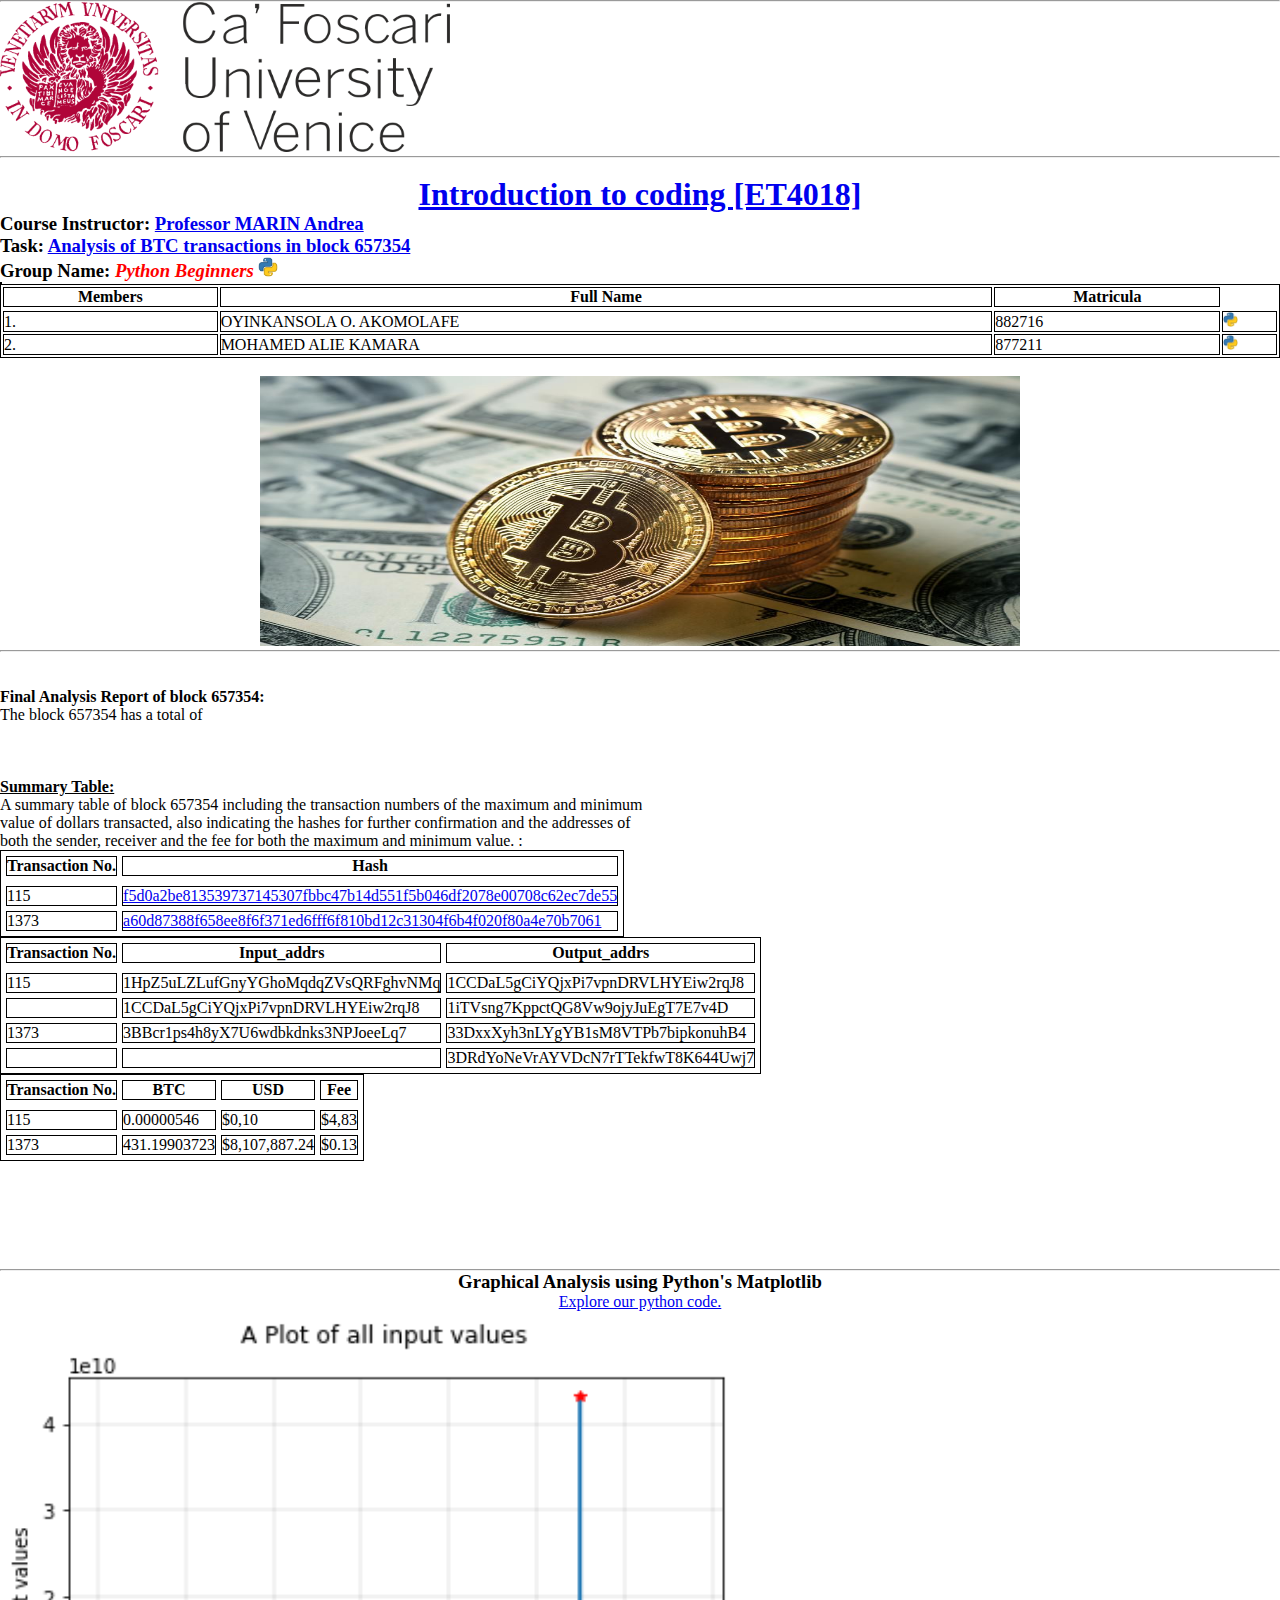
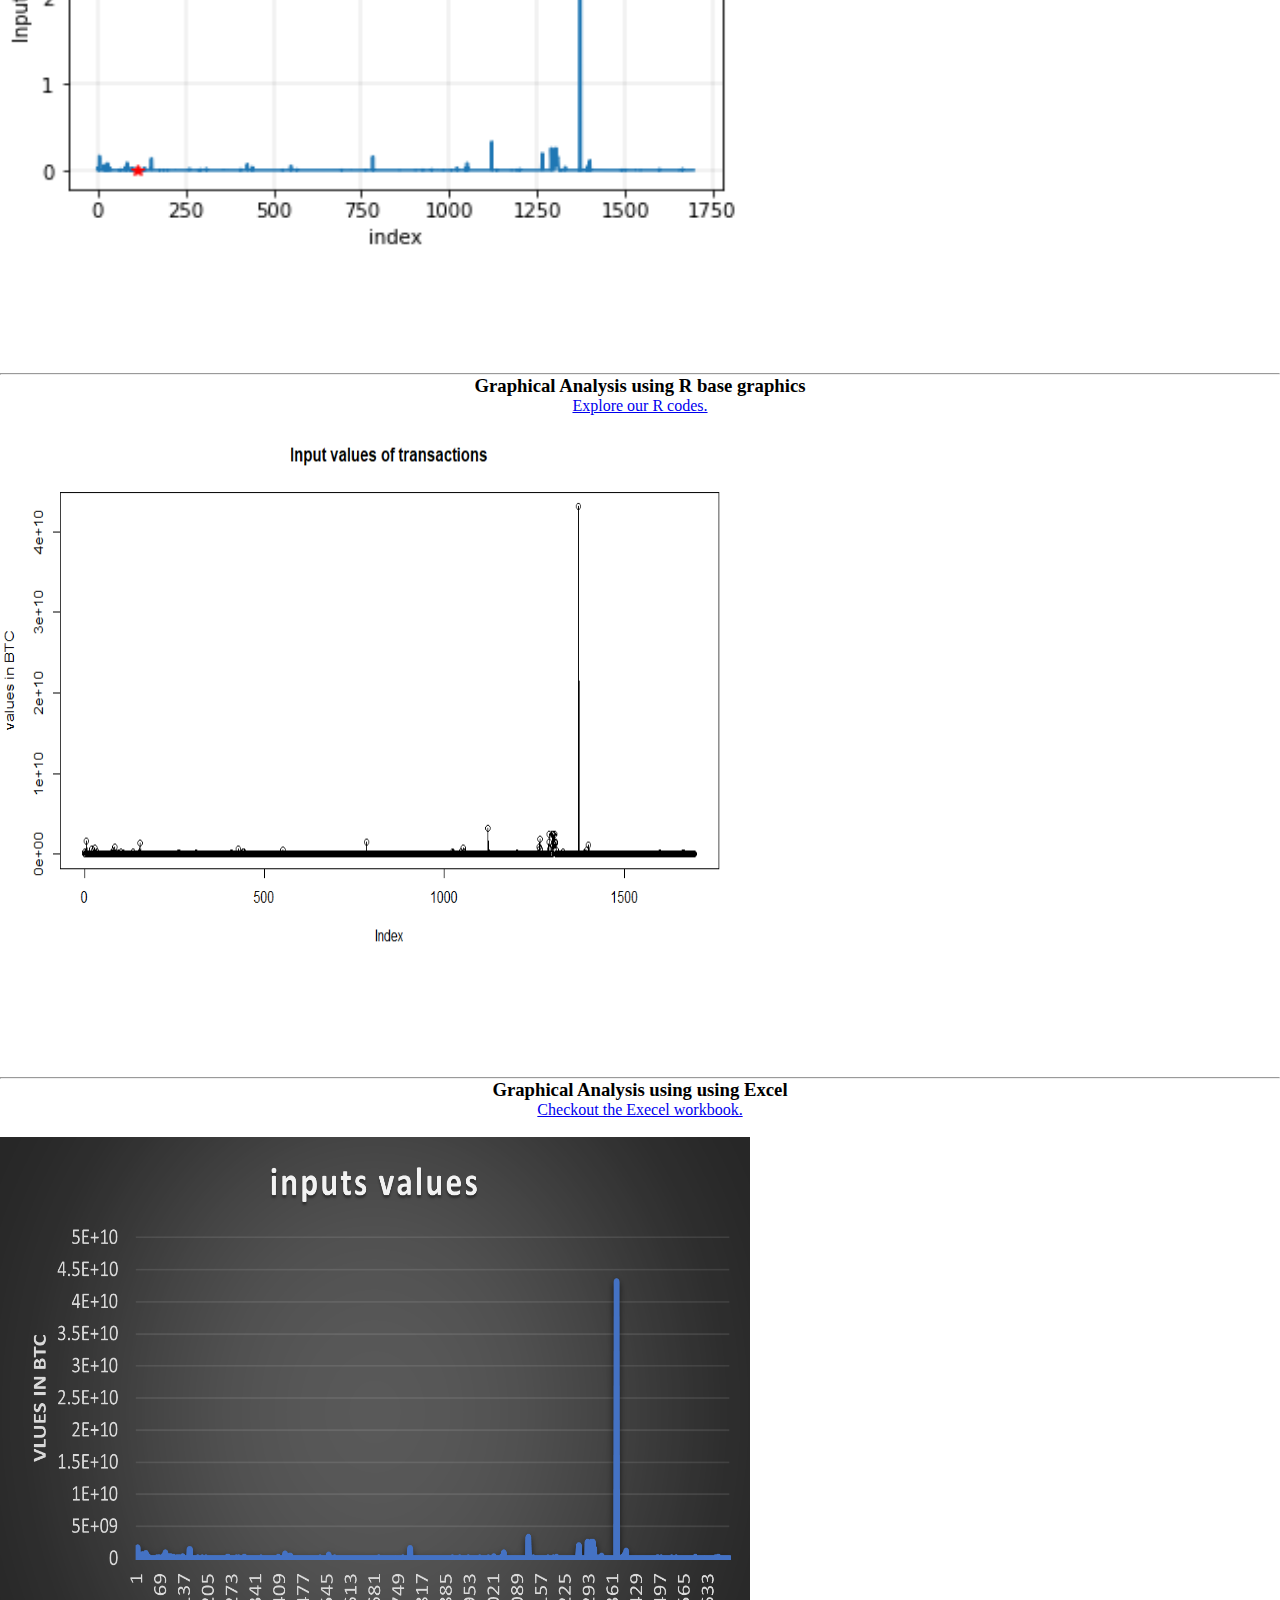
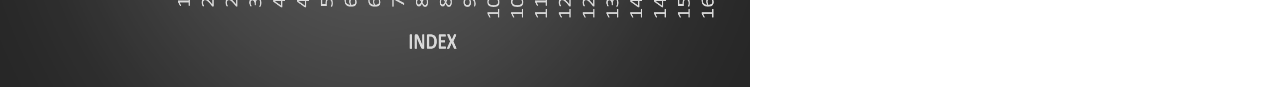
<file: index.html>
<!DOCTYPE html>
<html lang="en" dir="ltr">
  <head>
    <meta charset="utf-8">
    <link rel="stylesheet" href="styles.css">
    <title>Block Chain Project</title>
    <style>
     table, th, td {
  border: 1px solid black;}
    </style>
  </head>
  <body>

<!--Cafoscari image -->
<p align=center>
    <div class="">
      <div class="">
       <hr>
       <a href="https://www.unive.it/"><img src="foscari.png" alt="" width="450" height="150" ></a>
       <hr>
      </div>

      <div class="">
        <p>
          <br>
        </p>
       <p><h1 align='center'><a href="https://www.unive.it/data/insegnamento/345433"> Introduction to coding  [ET4018]</a></h1></p>
      </div>

      <div class="">
        <p>
          <h3>
            Course Instructor:<bold> <a href="https://www.unive.it/data/persone/5592332">Professor MARIN Andrea</a></bold><br>
            Task:     <bold><a href="https://www.blockchain.com/btc/block/657354">Analysis of BTC transactions in block 657354 </a></bold><br>
            <table>
              <tbody>
                Group Name: <i style="color:red;">Python Beginners  <img src="pycon" alt="" width="20"></i>
              </tbody>
            </table>
          </h3>
        </p>
      </div>

<!-- Group member table-->
      <div class="">
        <table style="width:100%">
          <thead>
            <tr>
              <th><strong>Members</strong></th>
              <th><strong>Full Name</strong></th>
              <th><strong>Matricula</strong></th>
            <tr/>
          </thead>

          <tbody>
            <tr>
             <td>1.</td>
             <td>OYINKANSOLA  O. AKOMOLAFE</td>
             <td>882716</td>
             <td><img src="pycon" alt="" width="15" height=""></td>
             </tr>
             <tr>
              <td>2.</td>
              <td>MOHAMED ALIE KAMARA</td>
              <td>877211</td>
              <td><img src="pycon" alt="" width="15" height=""></td>
              </tr>
          </tbody>
        </table>
    </div>

    <div class="">
      <br>
    </div>


    <div  class="container">
    <p align= center><a href="https://www.blockchain.com/?utm_campaign=expnav_logo"><img src="bitcoin.jpg" alt="" height="270" width="760">
    </div></a></p>
<hr>
<!-- Final Analysis of report code section-->
    <div class="">
      <br><br>
       <h4>
         <bold> <p align=left >Final Analysis Report of block 657354:</p></bold>
       </h4>

      <p>The block 657354 has a total of  </p>
    </div>

<br><br><br>

<!--Summary Table -->
<h4>
  <u><bold> <p align=left >Summary Table:</p></bold></u>
</h4>

<bold>
  <p align=left >A summary table of block 657354 including the
   transaction numbers of the maximum and minimum <br>value of dollars transacted,
    also indicating the hashes for further confirmation and the
    addresses of <br>both the sender, receiver and the fee for both the maximum
     and minimum value. :
   </p>
 </bold>
<!--********************************************************** -->

<!--Table with transaction number and hashes -->
<div class="" >
  <table cellspacing="5">
    <thead>
      <tr>
        <th><strong>Transaction No.</strong></th>
        <th><strong>Hash</strong></th>
      <tr/>
    </thead>

    <tbody>
      <tr>
       <td>115</td>
       <td><a href="https://www.blockchain.com/it/btc/tx/f5d0a2be813539737145307fbbc47b14d551f5b046df2078e00708c62ec7de55">f5d0a2be813539737145307fbbc47b14d551f5b046df2078e00708c62ec7de55</a></td>

       <tr>
         <td>1373</td>
         <td><a href="https://www.blockchain.com/it/btc/tx/a60d87388f658ee8f6f371ed6fff6f810bd12c31304f6b4f020f80a4e70b7061">a60d87388f658ee8f6f371ed6fff6f810bd12c31304f6b4f020f80a4e70b7061</a></td>

        </tr>
    </tbody>
  </table>
</div>

<!-- Second div input and output address -->
<div class="" >
  <table cellspacing="5">
    <thead>
      <tr>
        <th><strong>Transaction No.</strong></th>
        <th><strong>Input_addrs</strong></th>
        <th><strong>Output_addrs</strong></th>
      <tr/>
    </thead>
    <tbody>
      <tr>
        <td>115</td>
        <td>1HpZ5uLZLufGnyYGhoMqdqZVsQRFghvNMq</td>
        <td>1CCDaL5gCiYQjxPi7vpnDRVLHYEiw2rqJ8</td>
      </tr>
      <tr>
        <td></td>
        <td>1CCDaL5gCiYQjxPi7vpnDRVLHYEiw2rqJ8</td>
        <td>1iTVsng7KppctQG8Vw9ojyJuEgT7E7v4D</td>
      </tr>
      <tr>
        <td>1373</td>
        <td>3BBcr1ps4h8yX7U6wdbkdnks3NPJoeeLq7</td>
        <td>33DxxXyh3nLYgYB1sM8VTPb7bipkonuhB4</td>
      </tr>
      <tr>
        <td></td>
        <td></td>
        <td>3DRdYoNeVrAYVDcN7rTTekfwT8K644Uwj7</td>
      </tr>
    </tbody>
  </table>
</div>

<!-- Third div BTC, USD, FEE -->
<div class="" >
  <table cellspacing="5">
    <thead>
      <tr>
        <th><strong>Transaction No.</strong></th>
        <th><strong>BTC</strong></th>
        <th><strong>USD </strong></th>
        <th><strong>Fee</strong></th>
      <tr/>
    </thead>
    <tbody>
      <tr>
       <td>115</td>
       <td>0.00000546</td>
       <td>$0,10 </td>
       <td>$4,83</td>
       </tr>
       <tr>
         <td>1373</td>
         <td>431.19903723</td>
         <td>$8,107,887.24</td>
         <td>$0.13</td>
    </tbody>
  </table>
</div>


<!--Graphical visualization of the input values in the block 657354 -->
<div class="container">
  <br> <br><br>
  <br><br><br>
  <hr>
  <bold><h3 align='center'>Graphical Analysis using Python's Matplotlib</h3></bold>
  <p align=center><a href="#">Explore our python code.</a></p>
  <img src="valGraph.png" alt="" height="550" width="750">
</div>

<!--Graphical visualization of the input values in the block 657354 -->
<div class="container">
  <br> <br><br>
  <br><br><br>
  <hr>
  <bold><h3 align='center'>Graphical Analysis using R base graphics</h3></bold>
  <p align=center><a href="#">Explore our R codes.</a></p>
  <img src="Rplot.png" alt="" height="550" width="750">
</div>

<!--Graphical visualization of the input values in the block 657354 -->
<div class="container">
  <br> <br><br>
  <br><br><br>
  <hr>
  <bold><h3 align='center'>Graphical Analysis using using Excel</h3></bold>
  <p align=center><a href="#">Checkout the Execel workbook.</a></p><br>
  <img src="excel.png" alt="" height="550" width="750">
</div>

  </body>
</html>
</file>
<file: styles.css>
*{
  margin: 0;
  padding: 0;
  box-sizing: border-box;
}

.container{
  width: 1140px
  margin-left: auto;
  margin-right: auto;
}
</file>
